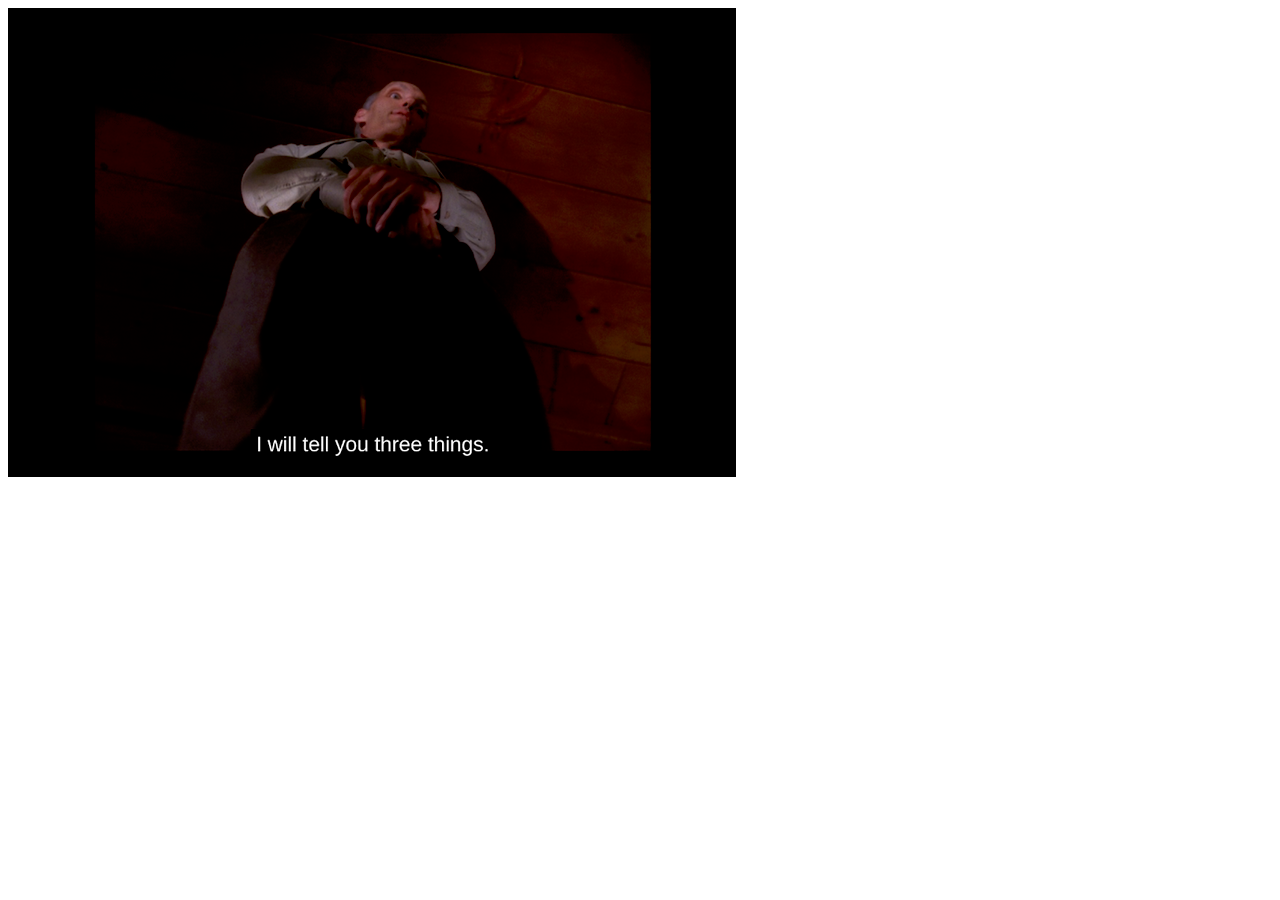
<file: ARCHIVE/a-warning.html>
<!DOCTYPE html>
<html lang="en">

<head>
    <meta http-equiv="content-type" content="text/html; charset=utf-8">
	<title>
		A Warning
	</title>
</head>

<body>
	
	<div>
		<img src="assets/giant.png">
		
	</div>
	
</body>
</file>
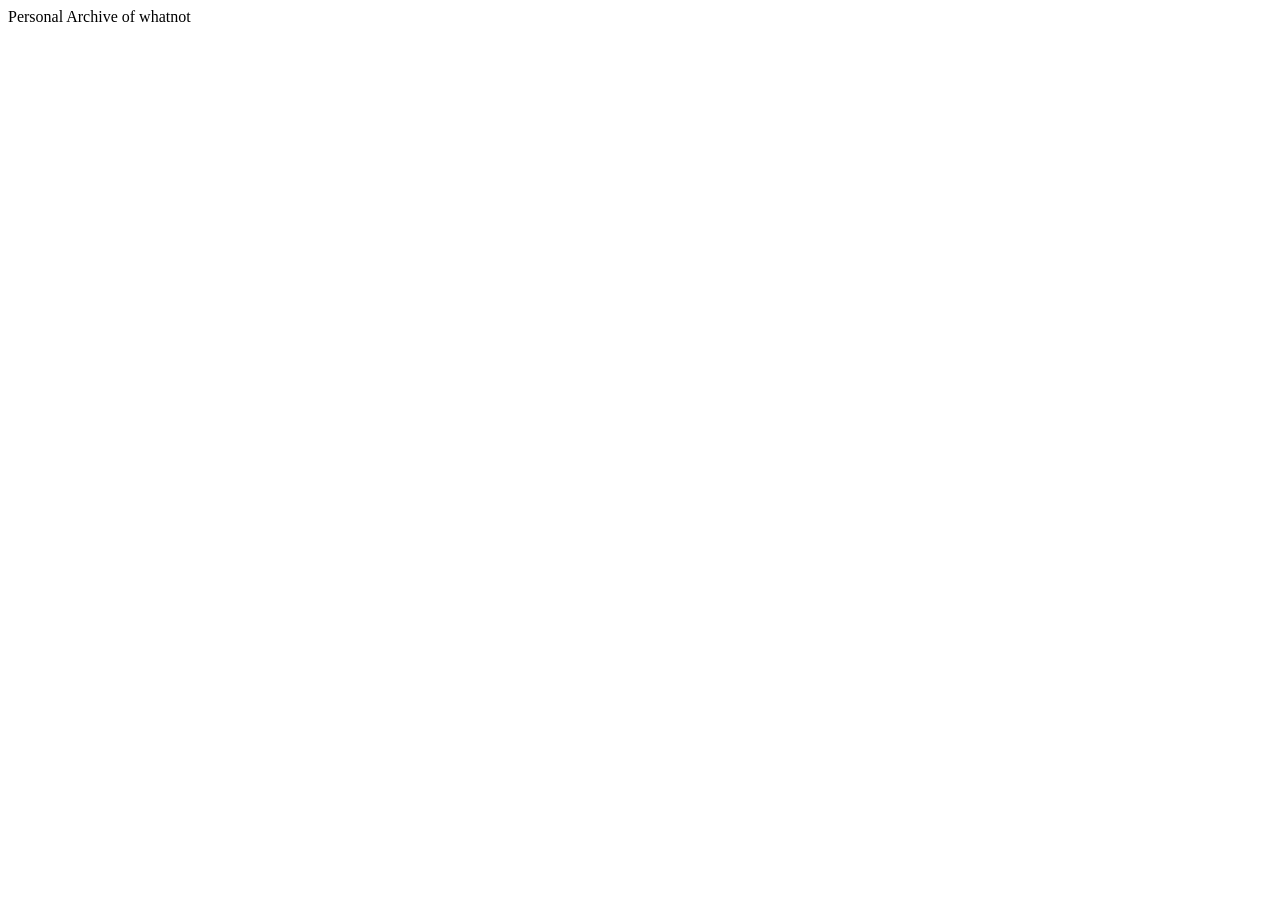
<file: ARCHIVE/archive.html>
<!DOCTYPE html>
<html lang="">
  <head>
    <meta charset="utf-8">
    <title>Archive</title>
  </head>
  <body>
    <header>Personal Archive of whatnot</header>
    <main></main>
    <footer></footer>
  </body>
</html>
</file>
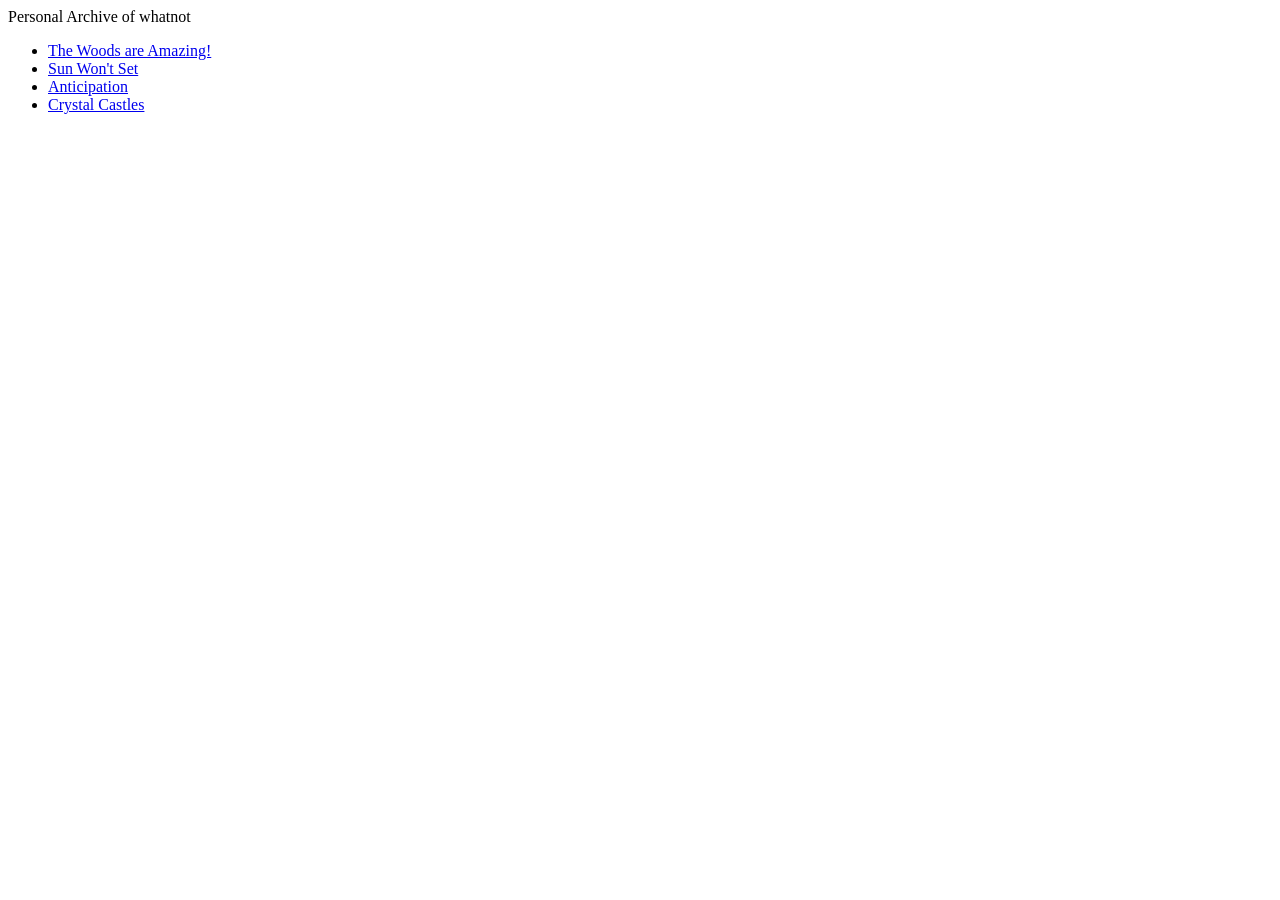
<file: ARCHIVE/archiver.html>
<!DOCTYPE html>
<html lang="">
  <head>
    <meta charset="utf-8">
    <title>Archive</title>
  </head>
  <body>
    <header>Personal Archive of whatnot</header>
    <main>
        <div>
        
            <ul>
                <li>
                	<a href="woods.html">The Woods are Amazing!</a>
				</li>
				<li>
					<a href="blacksun.html">Sun Won't Set</a>
                </li>
				<li>
					<a href="a-warning.html">Anticipation</a>
				</li>
				<li>
					<a href="crystal-castles.html">Crystal Castles</a>
				</li>
            </ul>
            
        </div>
    
    </main>
    <footer></footer>
  </body>
</html>
</file>
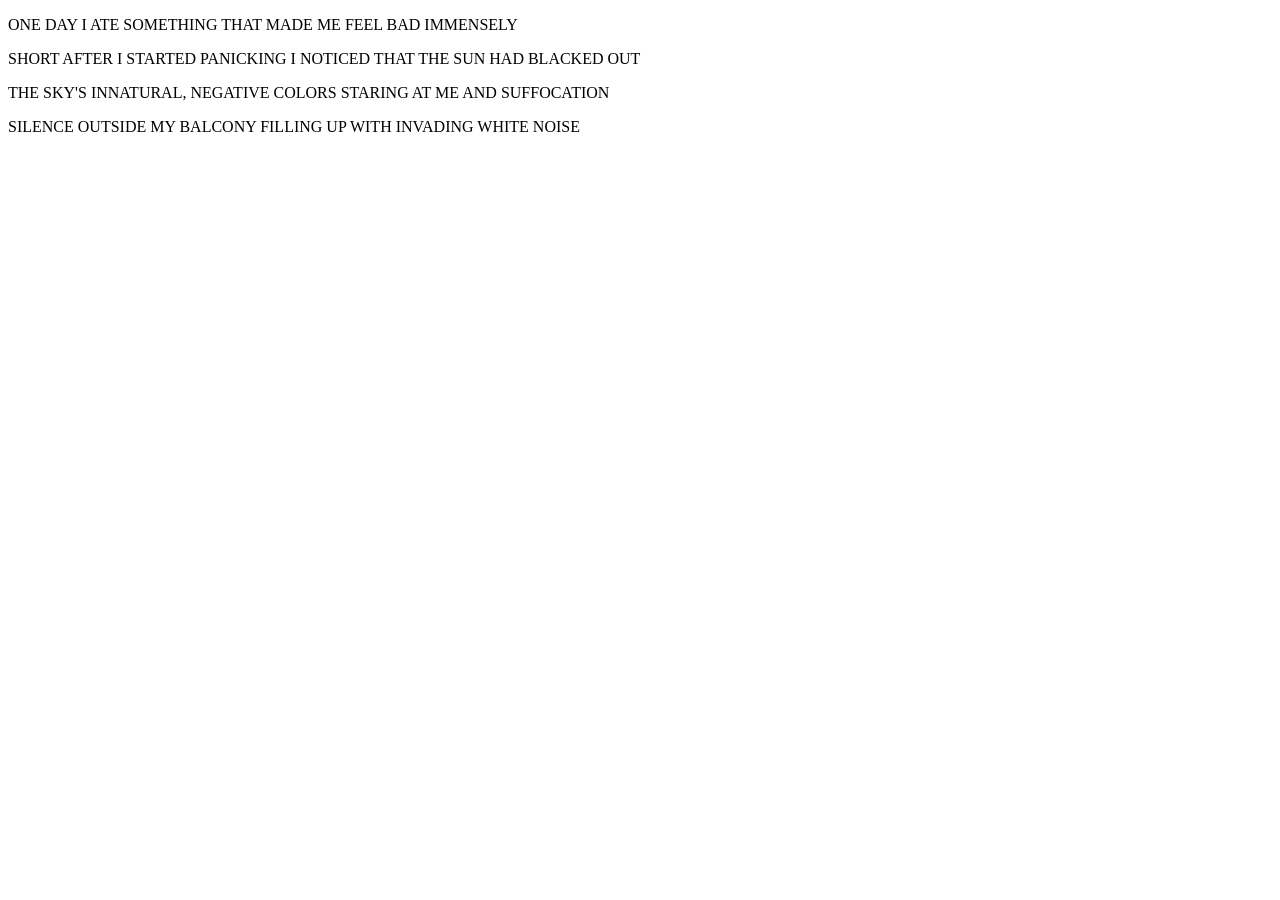
<file: ARCHIVE/blacksun.html>
<!DOCTYPE html>
<html lang="en">

<head>
	<meta charset="utf-8">
	<title>
		Sun Won't Set
	</title>
</head>

<body>
	<main>
		<div>
			
			<p>ONE DAY I ATE SOMETHING THAT MADE ME FEEL BAD IMMENSELY</p>
			<p>SHORT AFTER I STARTED PANICKING I NOTICED THAT THE SUN HAD BLACKED OUT</p>
			<p>THE SKY'S INNATURAL, NEGATIVE COLORS STARING AT ME AND SUFFOCATION</p>
			<p>SILENCE OUTSIDE MY BALCONY FILLING UP WITH INVADING WHITE NOISE</p>
			
		</div>
	</main>
</body>

</html>
</file>
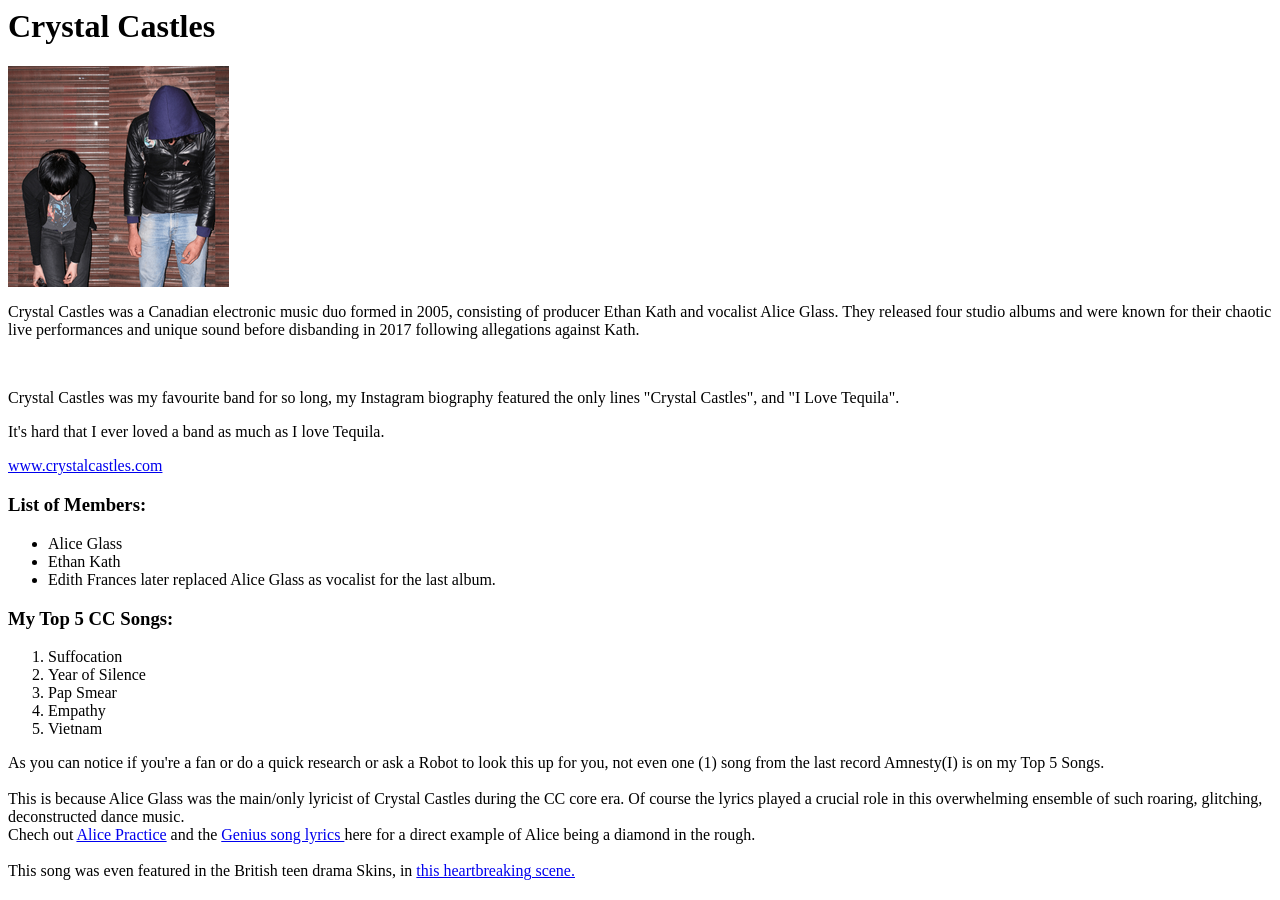
<file: ARCHIVE/crystal-castles.html>
<html>
<head>
  <title></title>
  <style>
    img {max-width: 70%;}
  </style>
</head>


<body>
  <h1>Crystal Castles</h1>
    <img src="assets/CC.png"></img>
  <p>Crystal Castles was a Canadian electronic music duo formed in 2005, consisting of producer Ethan Kath and vocalist Alice Glass. They released four studio albums and were known for their chaotic live performances and unique sound before disbanding in 2017 following allegations against Kath.</p>
  <br>
  <p>Crystal Castles was my favourite band for so long, my Instagram biography featured the only lines "Crystal Castles", and "I Love Tequila".</p><p>It's hard that I ever loved a band as much as I love Tequila.</p>
  <a href="https://www.crystalcastles.com/">www.crystalcastles.com</a>

  <h3>
    List of Members:
  </h3>
  <ul>
    <li>Alice Glass</li>
    <li>Ethan Kath</li>
    <li>Edith Frances later replaced Alice Glass as vocalist for the last album.</li>
  </ul>

  <h3>
    My Top 5 CC Songs:
  </h3>
  <ol>
    <li>Suffocation</li>
    <li>Year of Silence</li>
    <li>Pap Smear</li>
    <li>Empathy</li>
    <li>Vietnam</li>
  </ol>

    <p>As you can notice if you're a fan or do a quick research or ask a Robot to look this up for you,
    not even one (1) song from the last record Amnesty(I) is on my Top 5 Songs.
    <br><br>
    This is because Alice Glass was the main/only lyricist of Crystal Castles
     during the CC core era. Of course the lyrics played a crucial role in this overwhelming ensemble of such roaring, glitching, deconstructed dance music.
    <br>
    Chech out <a href="https://www.youtube.com/watch?v=TxBXaMQP2Kg&list=RDTxBXaMQP2Kg&start_radio=1">Alice Practice</a>
    and the <a href="https://genius.com/Crystal-castles-alice-practice-lyrics">Genius song lyrics </a> here for a direct example of Alice being a diamond in the rough.
    <br><br>
    This song was even featured in the British teen drama Skins, in <a href="https://youtu.be/13FtdJbKLs0?si=cGzt21Zw1wwxpI2X">this heartbreaking scene.</a>
    </p>

</body>

</html>
</file>
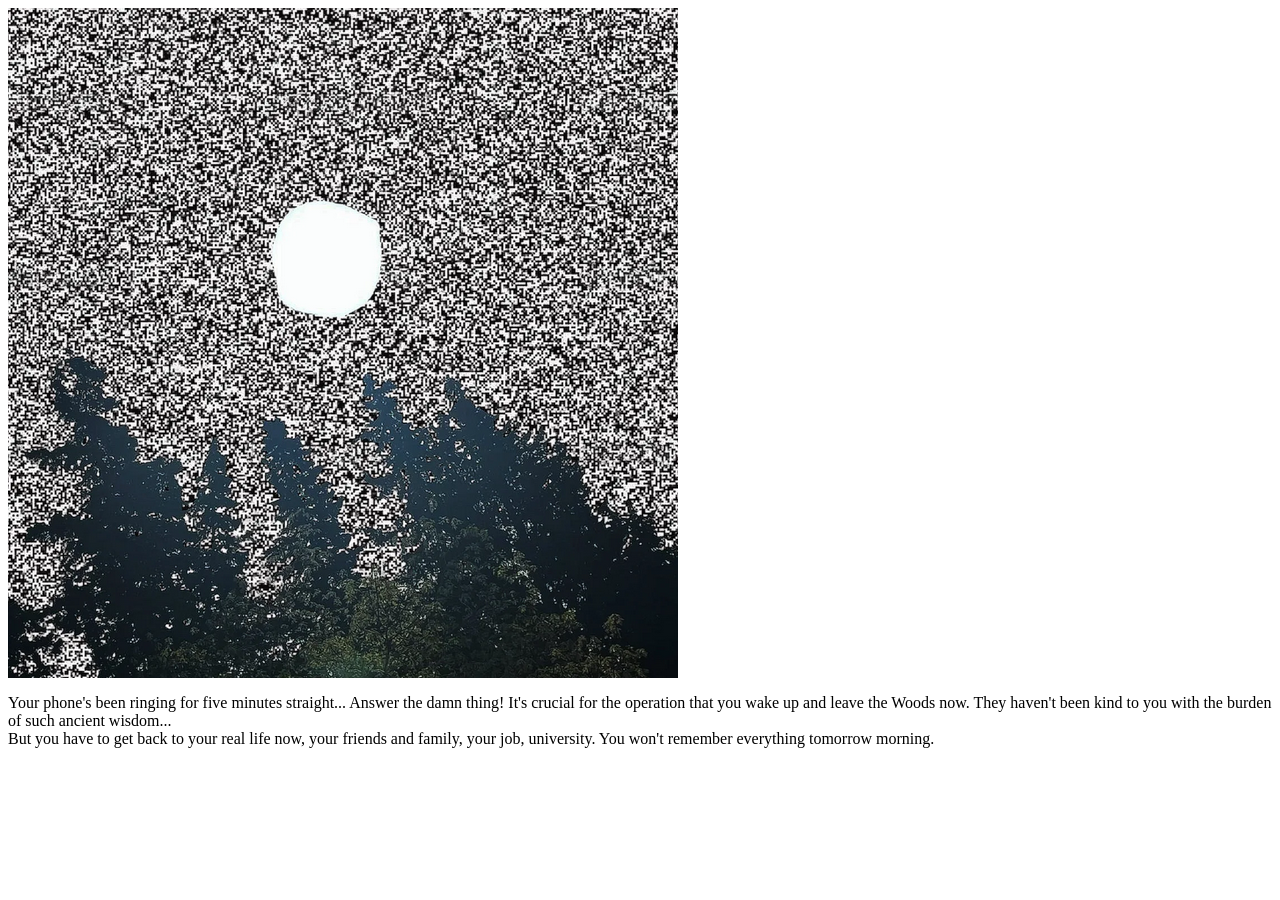
<file: ARCHIVE/woods.html>
<!DOCTYPE HTML PUBLIC "-//W3C//DTD HTML 4.01 Transitional//EN">
<html>
  <head>
  <meta http-equiv="content-type" content="text/html; charset=utf-8">
  <meta name="generator" content="PSPad editor, www.pspad.com">
  <title>The Woods</title>
  </head>
  <body>
    <main>
    
        <div>
        
        <img src="assets/qrcode.png">
        <p>
        Your phone's been ringing for five minutes straight... Answer the damn thing!
        It's crucial for the operation that you wake up and leave
        the Woods now. They haven't been kind to you with the burden of such 
        ancient wisdom... <br>
        But you have to get back to your real life now, your friends and family, 
        your job, university. You won't remember everything tomorrow morning.
        </p>
    
        </div>
        
    </main>
  </body>
</html>
</file>
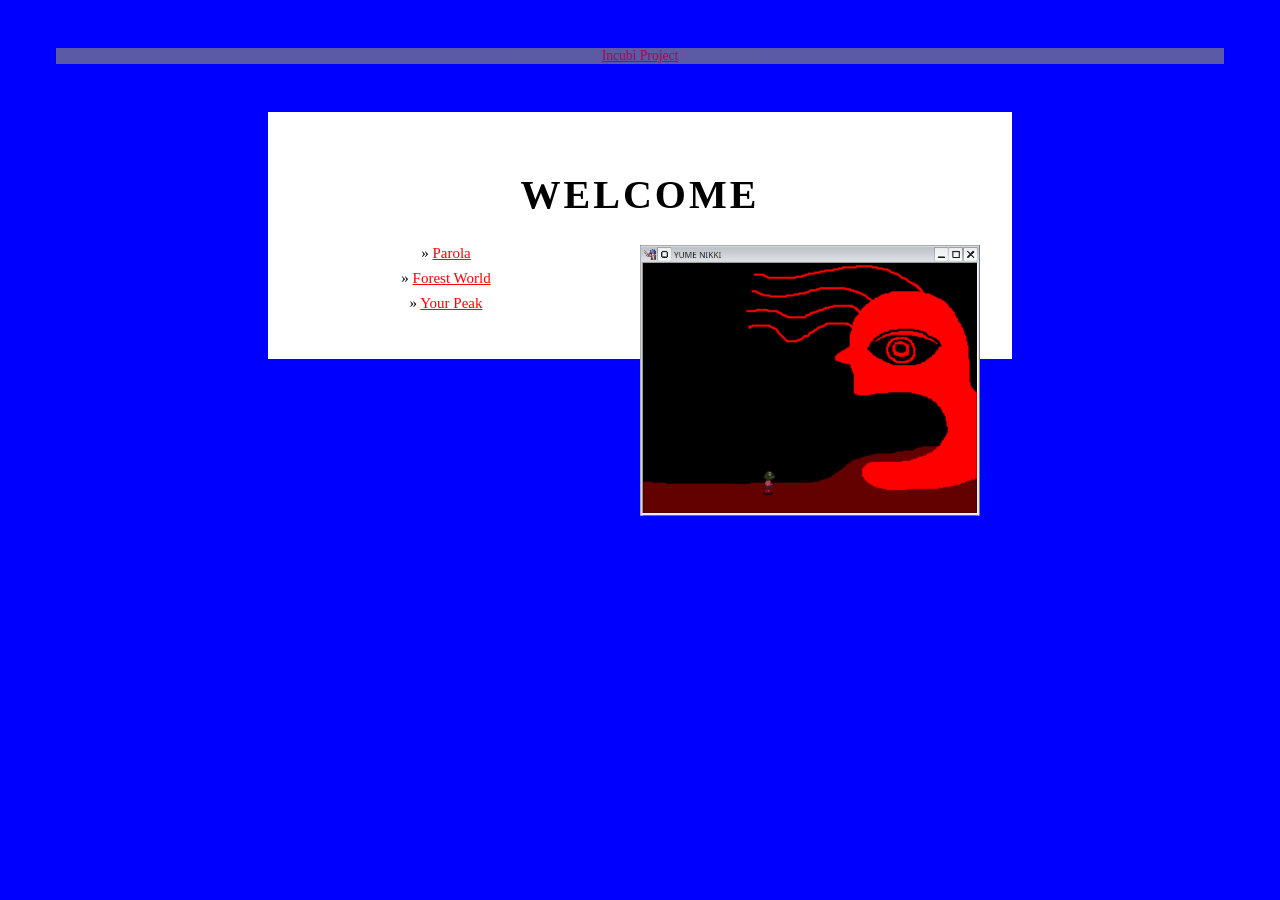
<file: YUMENIKKI/dreamJournal.html>
<!DOCTYPE HTML>
<html lang="en">
  <head>
    <meta charset="UTF-8" />
    <title>
    Dream Journal
    </title>
    <link rel="stylesheet" href="../style.css" />
  </head>
  <body>
  
  <header>
    <a href="https://github.com/hello-magikarp/incubi" class="site-title">Incubi Project</a>
  </header>
  
    <main>
    <h1>WELCOME</h1>
    <img src="assets/bigMouth.png" align="right" width="50%" height="50%">
      <div style="font-size:15px;">
        <nav>
        <ul>
            <li><a href="parola.html">Parola</a>
            <li><a href="forestWorld.html">Forest World</a>
            <li><a href="peak.html">Your Peak</a>
        </ul>
        </nav>
      </div>
    </main>
  </body>
</html>
</file>
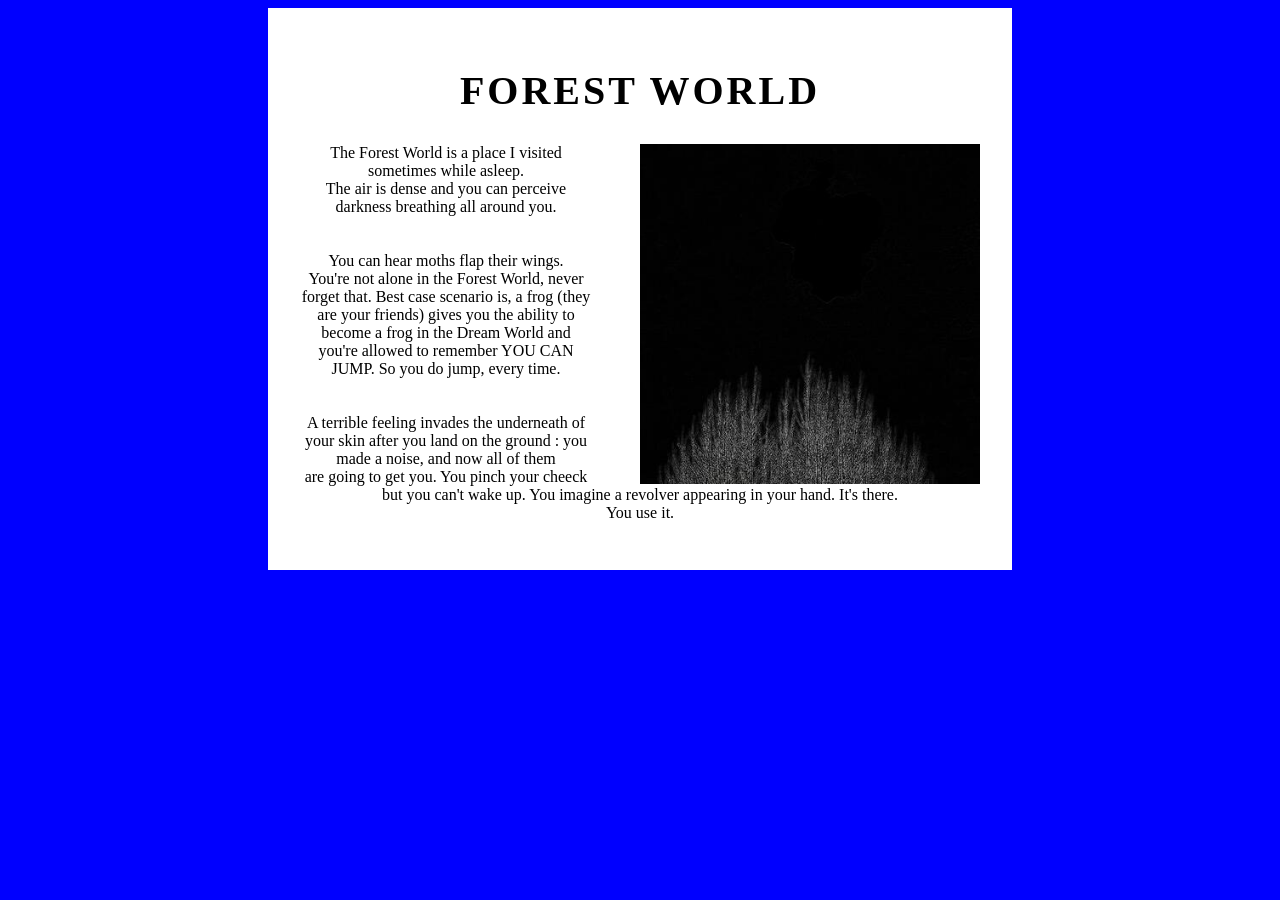
<file: YUMENIKKI/forestWorld.html>
<!DOCTYPE HTML>
<html lang="en">
  <head>
    <meta charset="UTF-8" />
    <title>Forest World</title>
    <link rel="stylesheet" href="../style.css" />
  </head>
  <body>
  <main>
    <h1>FOREST WORLD</h1>
    <div>
    
        <img src="assets/mod_pic.jpg" align="right" width="50%" height="50%">
        <p>
            The Forest World is a place I visited sometimes while
            asleep. <br> The air is dense and you can perceive 
            darkness breathing all around you. 
             
            <br><br>
            <br>You can hear moths flap their wings. <br>
            You're not alone in the Forest World, never forget that.
            Best case scenario is, a frog (they are your friends) gives
            you the ability to become a frog in the Dream World and you're 
            allowed to remember YOU CAN JUMP. So you do jump, every time.
            <br><br><br>
            A terrible feeling invades the underneath of your skin after
            you land on the ground : you made a noise, and now all of them<br>
            are going to get you. You pinch your cheeck but you can't wake up.
            You imagine a revolver appearing in your hand. It's there. 
            <br>You use it.
            
        </p>
    </div>
  </main>
  </body>
</html>
</file>
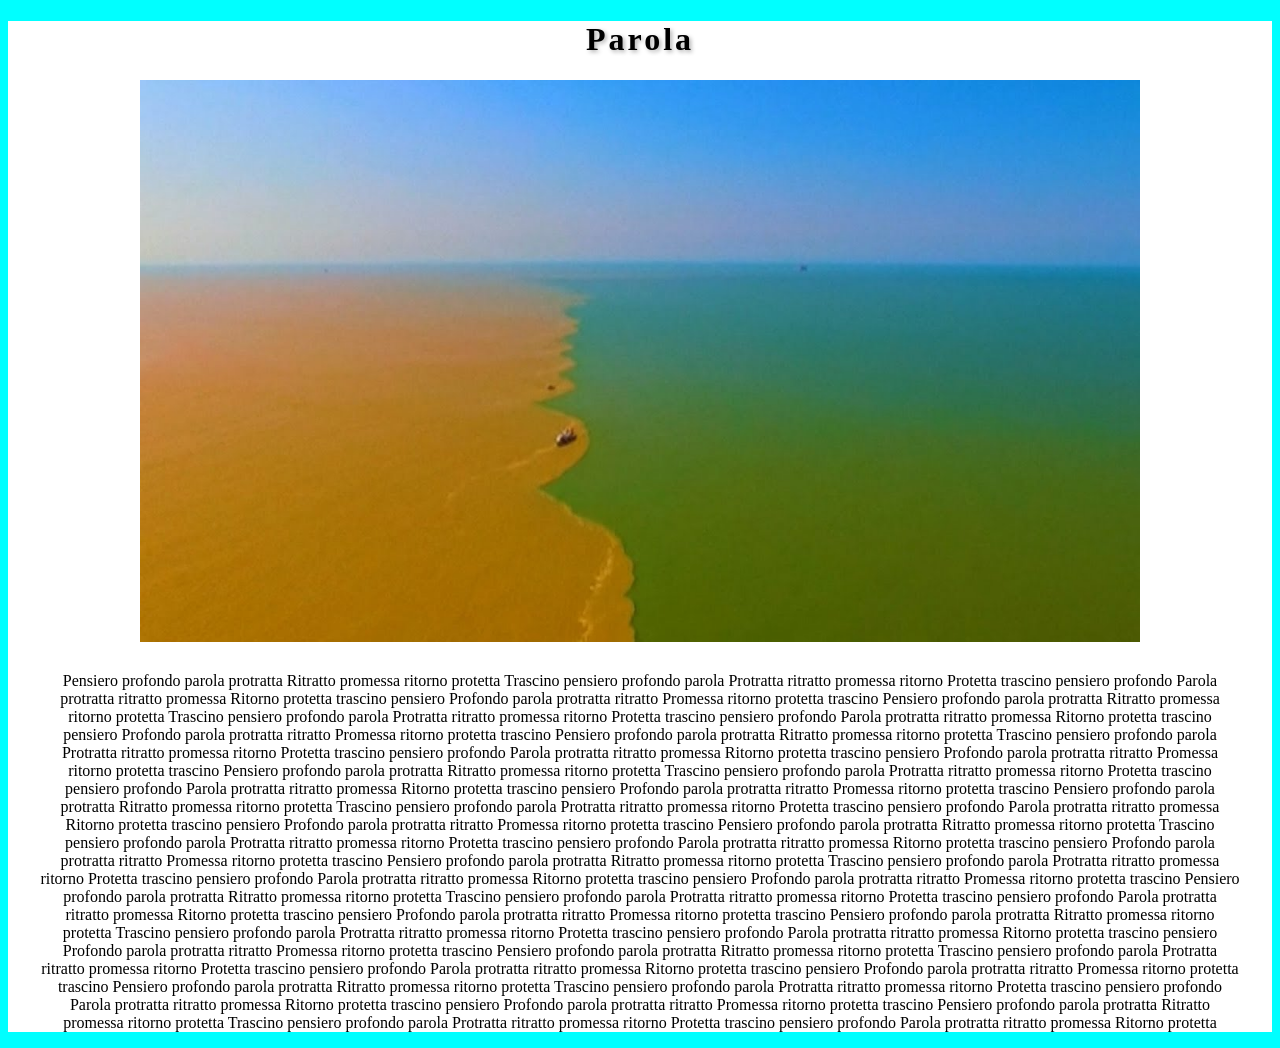
<file: YUMENIKKI/parola.html>
<!DOCTYPE HTML>
<html lang="en">
  <head>
    <meta charset="UTF-8" />
    <title>Parola</title>
    <style>
    body {
        background-color: cyan;
        color: black;
        text-align: center; /* centers h1 and paragraphs */
    }
    
    main {background-color: white;}
    
    h1 {
        letter-spacing: 3px;
        text-shadow: 2px 2px 4px rgba(0,0,0,0.3);
    }

    div {
        max-width: 1200px;
        margin: 0 auto; /* centers the whole container */
    }
    
    p {
        margin-top: 30px;
    }

    img {
        max-width: 1000px;
        display: block;     /* allows margin auto to work */
        margin: 0 auto;     /* centers the image */
    }
</style>

  </head>
  <body>
  
    <main>
    <h1>
        Parola
    </h1>

    <div>

        <img src="assets/minres.jpg" alt="immagine">
        
      <p>Pensiero profondo parola protratta
      Ritratto promessa ritorno protetta
      Trascino pensiero profondo parola
      Protratta ritratto promessa ritorno
      Protetta trascino pensiero profondo
      Parola protratta ritratto promessa
      Ritorno protetta trascino pensiero
      Profondo parola protratta ritratto
      Promessa ritorno protetta trascino
      Pensiero profondo parola protratta
      Ritratto promessa ritorno protetta
      Trascino pensiero profondo parola
      Protratta ritratto promessa ritorno
      Protetta trascino pensiero profondo
      Parola protratta ritratto promessa
      Ritorno protetta trascino pensiero
      Profondo parola protratta ritratto
      Promessa ritorno protetta trascino
      Pensiero profondo parola protratta
      Ritratto promessa ritorno protetta
      Trascino pensiero profondo parola
      Protratta ritratto promessa ritorno
      Protetta trascino pensiero profondo
      Parola protratta ritratto promessa
      Ritorno protetta trascino pensiero
      Profondo parola protratta ritratto
      Promessa ritorno protetta trascino
      Pensiero profondo parola protratta
      Ritratto promessa ritorno protetta
      Trascino pensiero profondo parola
      Protratta ritratto promessa ritorno
      Protetta trascino pensiero profondo
      Parola protratta ritratto promessa
      Ritorno protetta trascino pensiero
      Profondo parola protratta ritratto
      Promessa ritorno protetta trascino
      Pensiero profondo parola protratta
      Ritratto promessa ritorno protetta
      Trascino pensiero profondo parola
      Protratta ritratto promessa ritorno
      Protetta trascino pensiero profondo
      Parola protratta ritratto promessa
      Ritorno protetta trascino pensiero
      Profondo parola protratta ritratto
      Promessa ritorno protetta trascino
      Pensiero profondo parola protratta
      Ritratto promessa ritorno protetta
      Trascino pensiero profondo parola
      Protratta ritratto promessa ritorno
      Protetta trascino pensiero profondo
      Parola protratta ritratto promessa
      Ritorno protetta trascino pensiero
      Profondo parola protratta ritratto
      Promessa ritorno protetta trascino
      Pensiero profondo parola protratta
      Ritratto promessa ritorno protetta
      Trascino pensiero profondo parola
      Protratta ritratto promessa ritorno
      Protetta trascino pensiero profondo
      Parola protratta ritratto promessa
      Ritorno protetta trascino pensiero
      Profondo parola protratta ritratto
      Promessa ritorno protetta trascino
      Pensiero profondo parola protratta
      Ritratto promessa ritorno protetta
      Trascino pensiero profondo parola
      Protratta ritratto promessa ritorno
      Protetta trascino pensiero profondo
      Parola protratta ritratto promessa
      Ritorno protetta trascino pensiero
      Profondo parola protratta ritratto
      Promessa ritorno protetta trascino
      Pensiero profondo parola protratta
      Ritratto promessa ritorno protetta
      Trascino pensiero profondo parola
      Protratta ritratto promessa ritorno
      Protetta trascino pensiero profondo
      Parola protratta ritratto promessa
      Ritorno protetta trascino pensiero
      Profondo parola protratta ritratto
      Promessa ritorno protetta trascino
      Pensiero profondo parola protratta
      Ritratto promessa ritorno protetta
      Trascino pensiero profondo parola
      Protratta ritratto promessa ritorno
      Protetta trascino pensiero profondo
      Parola protratta ritratto promessa
      Ritorno protetta trascino pensiero
      Profondo parola protratta ritratto
      Promessa ritorno protetta trascino
      Pensiero profondo parola protratta
      Ritratto promessa ritorno protetta
      Trascino pensiero profondo parola
      Protratta ritratto promessa ritorno
      Protetta trascino pensiero profondo
      Parola protratta ritratto promessa
      Ritorno protetta trascino pensiero
      Profondo parola protratta ritratto
      Promessa ritorno protetta trascino
      Pensiero profondo parola protratta
      Ritratto promessa ritorno protetta
      Trascino pensiero profondo parola
      Protratta ritratto promessa ritorno
      Protetta trascino pensiero profondo
      Parola protratta ritratto promessa
      Ritorno protetta
    </div>
    
    <main>
  </body>
</html>
</file>
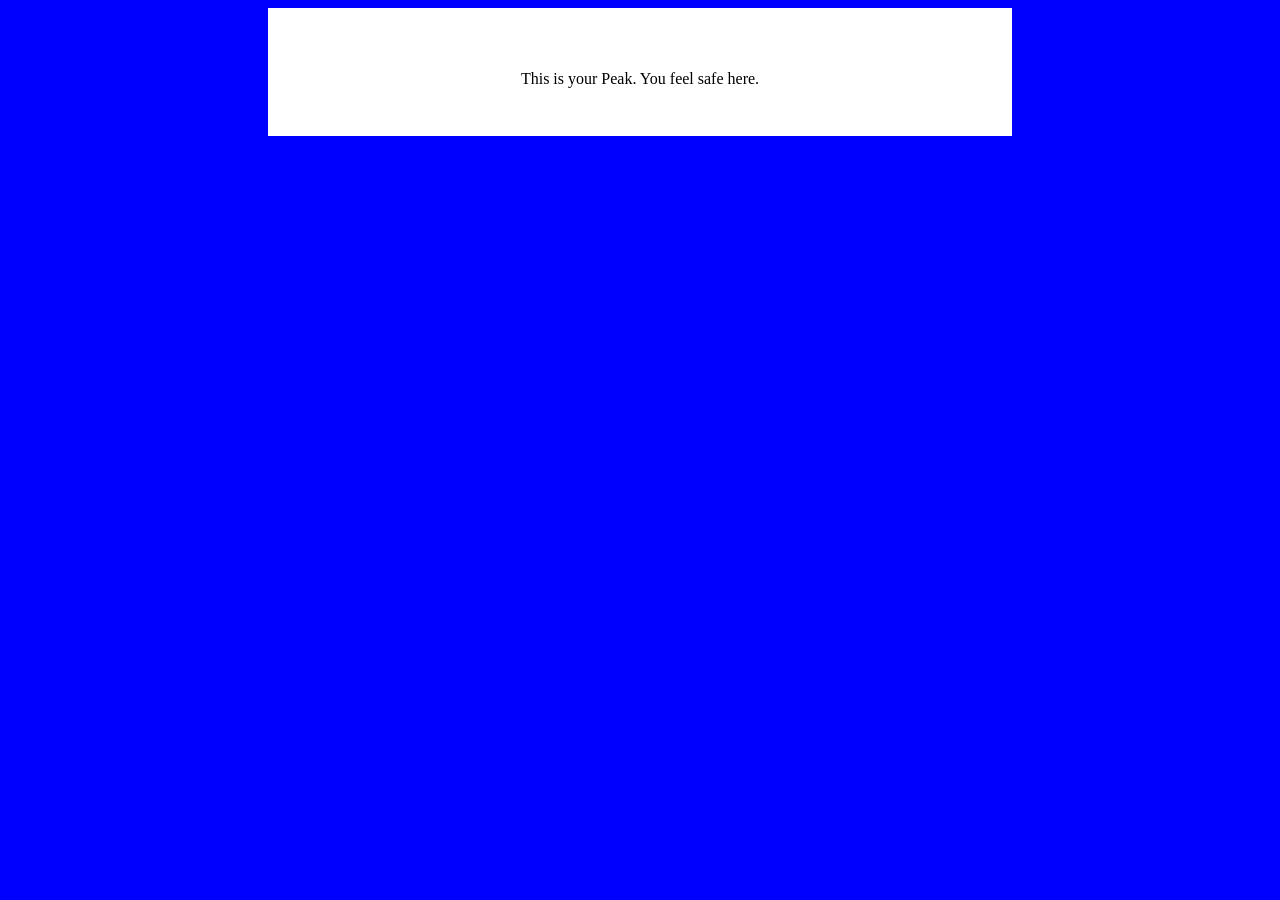
<file: YUMENIKKI/peak.html>
<!DOCTYPE HTML>
<html lang="en">
  <head>
    <meta charset="UTF-8" />
    <title>Your Peak</title>
    <link rel="stylesheet" href="../style.css" />
    
  </head>
  <body>
  
  <main>
  
  <div>
    
    <p>This is your Peak. You feel safe here.</p>
    
  </div>
  
  </main>
  </body>
</html>
</file>
<file: style.css>
/* incubi — yume nikki / weirdcore blog stylesheet */


/* --- base --- */
body {
    background-color: blue;
    color: black;
    text-align: center; /* centers h1 and paragraphs */
}

    div {
        max-width: 1200px;
        margin: 0 auto; /* centers the whole container */
    }
    
    p {
        margin-top: 30px;
    }

img {
    max-width: 1000px;
    display: block;     /* allows margin auto to work */
    margin: 0 auto;     /* centers the image */
}
/* --- page layout --- */
main {
  background-color: white;
  max-width: 680px;        /* keep content readable */
  margin: 0 auto;          /* center on the page */
  padding: 2rem;
}

/* --- links --- */
a {
  color: red;
}

a:visited {
  color:  #990033;
}

a:hover {
  text-decoration: none;
  opacity: 0.7;
}

/* --- headings --- */
h1 {
  font-size: 2.5rem;
  letter-spacing: 3px;
  text-transform: uppercase;
  text-align: center;
}

/* --- header --- */
header {
  margin: 3rem;
  font-size: 0.85rem;
  opacity: 0.7;
  background-color: gray;
}

img {
  margin-left: 3rem;
}

/* --- nav list --- */
nav ul {
  list-style: none;
  padding: 0;
}

nav ul li {
  margin: 0.5rem 0;
}

nav ul li::before {
  content: "» ";
}
</file>
